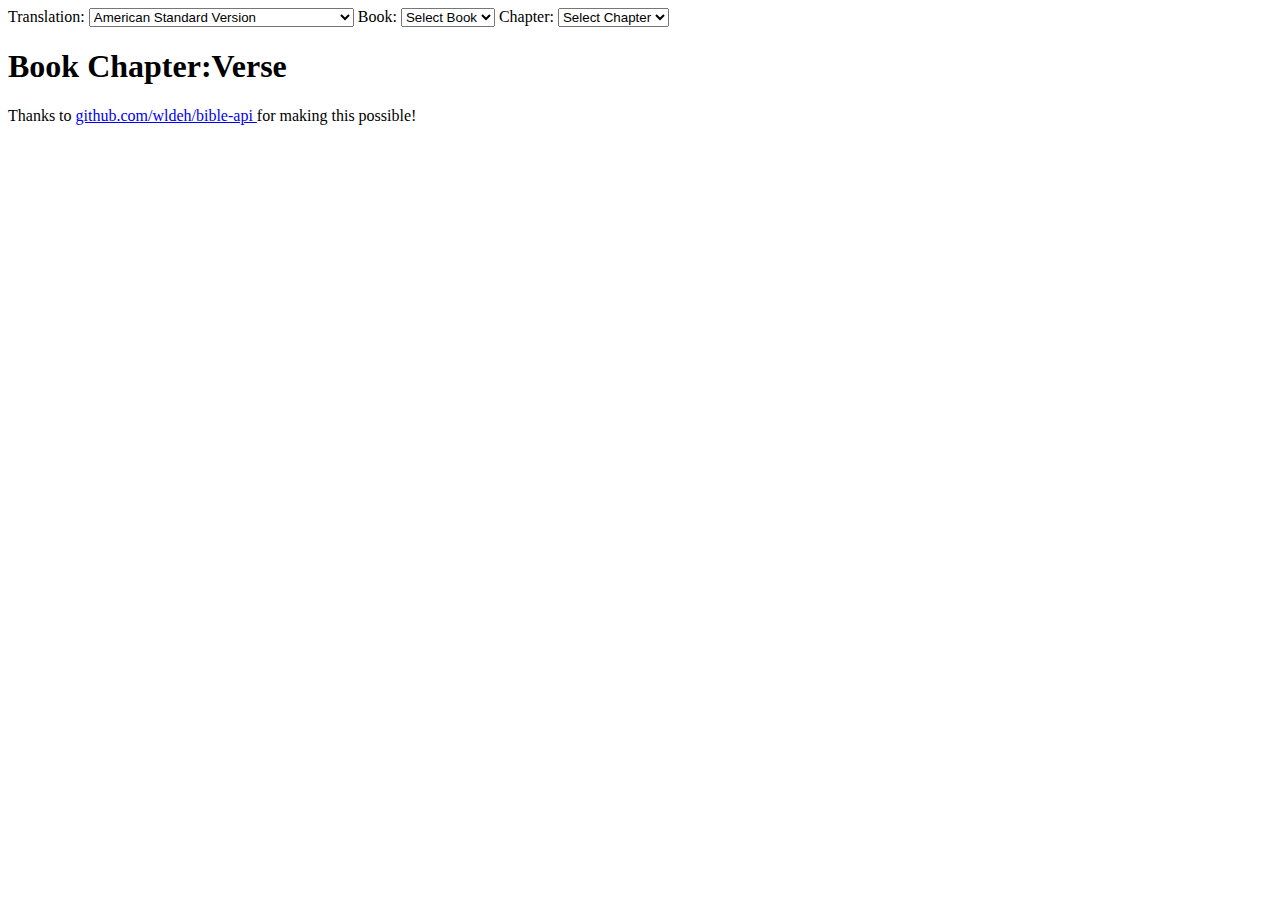
<file: INDEX.HTML>
<!DOCTYPE html>
<html lang="en">
<head>
    <meta charset="UTF-8">
    <meta name="viewport" content="width=device-width, initial-scale=1.0">
    <meta http-equiv="X-UA-Compatible" content="ie=edge">
    <title>My Web Page</title>
    <!-- Link to external CSS file or other head elements here -->
</head>
<body>
<label for="version">Translation:</label>
<select id="version" name="version">
	<option value='en-asv'>American Standard Version</option>
	<option value='en-t4t'>Translation for Translators</option>
	<option value='en-US-lxxup'>Brenton English Septuagint</option>
	<option value='en-fbv'>Free Bible Version (Thought for Thought)</option>
	<option value='en-bsb'>Berean Study Bible</option>
	<option value='en-webus'>World English Bible</option>
</select>

<label for="book">Book:</label>
<select id="book" name="book">
	<option value="">Select Book</option>
</select>


<label for="chapter">Chapter:</label>
<select id="chapter" name="chapter">
	<option value="">Select Chapter</option>
</select>

<h1>Book Chapter:Verse</h1>
<div id='bibleText'></div>

<script>
// Wait for the DOM to fully load
document.addEventListener('DOMContentLoaded', () => {
  // Function to fetch and load the Bible data from the JSON file
  function loadBibleData() {
    fetch('https://zach-and-mickey.github.io/bible-app/bible_books.json')  // Path to your JSON file
      .then(response => response.json())  // Parse the JSON response
      .then(bibleData => {
        // Call the function to populate dropdowns after the JSON is loaded
        populateBookDropdown(bibleData);
      })
      .catch(error => {
        console.error('Error loading Bible data:', error);
      });
  }

  // Function to populate the Book dropdown
  function populateBookDropdown(bibleData) {
    const bookDropdown = document.getElementById('book');
    for (const book in bibleData) {
      const option = document.createElement('option');
      option.value = book;
      option.textContent = book;
      bookDropdown.appendChild(option);
    }

    // Add event listener to update chapter dropdown when a book is selected
    bookDropdown.addEventListener('change', function () {
      const selectedBook = bookDropdown.value;
      const chapterDropdown = document.getElementById('chapter');

      // Clear previous chapter options
      chapterDropdown.innerHTML = '<option value="">Select Chapter</option>';

      if (selectedBook) {
        // Get the number of chapters for the selected book
        const numChapters = bibleData[selectedBook].chapters;

        // Populate chapter dropdown with options from 1 to the number of chapters
        for (let i = 1; i <= numChapters; i++) {
          const option = document.createElement('option');
          option.value = i;
          option.textContent = `Chapter ${i}`;
          chapterDropdown.appendChild(option);
        }
      }
    });
          // Add event listeners to update the Bible text when version, book, or chapter changes
          document.getElementById("version").addEventListener("change", updateBibleText);
          document.getElementById("book").addEventListener("change", updateBibleText);
          document.getElementById("chapter").addEventListener("change", updateBibleText);

          // Function to update Bible text
          function updateBibleText() {
            const version = document.getElementById("version").value;
            const book = document.getElementById("book").value;
            const chapter = document.getElementById("chapter").value;

            if (version && book && chapter) {
              searchBible(version, book, chapter); // Call the search function
            }
          }
  }

  // Load the Bible data on page load
  loadBibleData();
});

function searchBible(version, book, chapter) {
  // Using template literals with backticks
  fetch(`https://cdn.jsdelivr.net/gh/wldeh/bible-api/bibles/${version}/books/${book}/chapters/${chapter}.json`)
    .then((response) => response.json())
    .then((data) => {
      // Display the text content from the chapter
      const chapterText = data.text;
      console.log(chapterText);
      
      // Optionally, display the result on the webpage
      document.getElementById("bibleText").innerHTML = chapterText;
    })
    .catch((error) => {
      console.error("Error fetching Bible text:", error);
    });
}
</script>
<footer><p> Thanks to <a href="https://github.com/wldeh/bible-api" target='_blank'> github.com/wldeh/bible-api </a> for making this possible!</p>
</body>

</html>
</file>
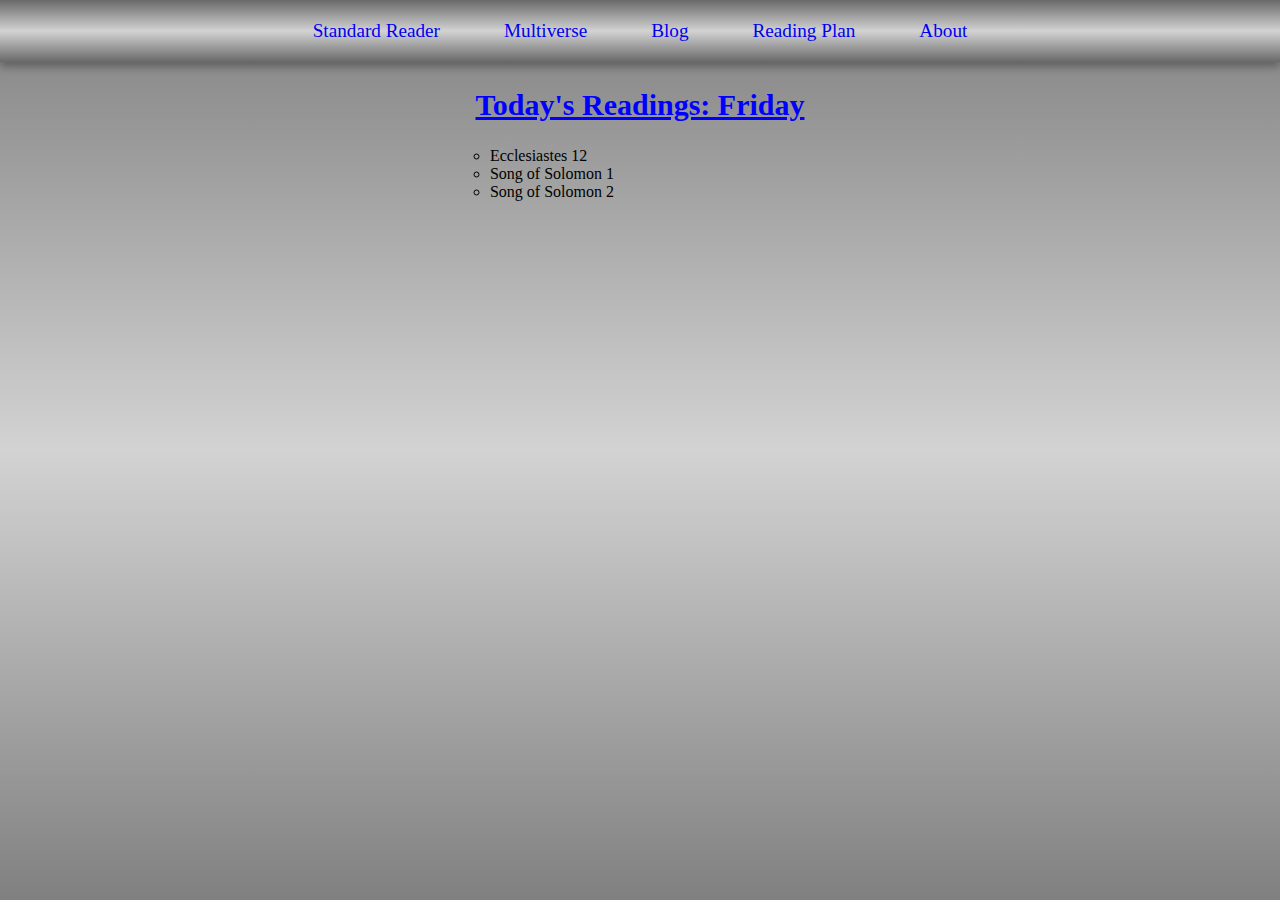
<file: PLAN.html>
<!DOCTYPE html>
<html lang="en">
<head>
    <meta charset="UTF-8">
    <meta name="viewport" content="width=device-width, initial-scale=1.0">
    <title>Bible Reading Plan</title>
    <link rel='stylesheet' href='styles.css'>  
</head>
<body>
  <header class='top-header'>
    <a href='index'>Standard Reader</a>
    <a href='multiverse'>Multiverse</a>
    <a href='https://zach-and-mickey.github.io/my-blog' target="blank">Blog</a>
    <a href='PLAN'>Reading Plan</a>
    <a href='about'>About</a>
  </header>
    <div id="readingPlan"></div>

<script>
// Function to get the current day of the year (1-based)
function getDayOfYear() {
    const today = new Date();
    const startOfYear = new Date(today.getFullYear(), 0, 0);
    const diff = today - startOfYear;
    return Math.floor(diff / (1000 * 60 * 60 * 24)); // Difference in days
}

// Function to get the current weekday (0 = Sunday, 6 = Saturday)
function getWeekday() {
    const today = new Date();
    return today.getDay(); // 0 is Sunday, 6 is Saturday
    console.log("Today: ",today);
}

// Function to calculate the number of Sundays that have passed up to today
function getNumSundays(dayOfYear) {
    return Math.floor((dayOfYear+2)/ 7);
}

// Function to fetch Bible data and calculate readings for the day
async function getBibleDataAndReadings() {
    try {
        // Fetch the Bible data from the JSON file
        const response = await fetch('books_with_chapters.json');
        const bibleData = await response.json();
        console.log(bibleData);
        
        // Get the current day of the year and weekday
        const dayOfYear = getDayOfYear();
        const weekday = getWeekday();
        
        // Calculate how many Sundays have passed up to today
        const numSundays = getNumSundays(dayOfYear);

        console.log("dayOfYear: ",dayOfYear);
        console.log("numSundays: ", numSundays);
        
        // Total chapters read until today:
        // 3 chapters for Monday through Saturday, 5 chapters for Sunday
        const chaptersRead = ((dayOfYear-1) - numSundays) * 3 + numSundays * 5;
        console.log("Chapters Read:", chaptersRead);
        
        // Ensure we don't go out of bounds of the Bible's chapters
        if (chaptersRead >= bibleData.length) {
            console.log("All chapters have been read!");
            return;
        }

        // How many chapters to read today based on the day of the week
        let chaptersPerDay = 3;
        if (weekday === 0) {  // Sunday (0 in JavaScript Date is Sunday)
            chaptersPerDay = 5;
        }
        
        // Calculate the starting chapter for today based on chapters read so far
        const startIndex = chaptersRead;
        
        // Calculate the end index for today's reading
        const endIndex = startIndex + chaptersPerDay;
        
        // Get the readings for today
        const readings = bibleData.slice(startIndex, endIndex);
        console.log("Readings: ", readings);
        
        // Now display today's reading
        displayTodayReading(readings);
    } catch (error) {
        console.error('Error fetching Bible data:', error);
    }
}

// Function to display today's reading plan
function displayTodayReading(readings) {
    const container = document.getElementById('readingPlan');
    container.innerHTML = ''; // Clear any previous plan

    let dayDiv = document.createElement('div');
    dayDiv.classList.add('day-plan');
    
    // Get the current day of the week
    const currentDay = new Date().toLocaleString('en-US', { weekday: 'long' });

    let dayHeader = document.createElement('h3');
    dayHeader.textContent = `Today's Readings: ${currentDay}`;
    dayDiv.appendChild(dayHeader);

    let ul = document.createElement('ul');
    readings.forEach(reading => {
        let li = document.createElement('li');
        li.textContent = `${reading.book} ${reading.Chapter}`;
        ul.appendChild(li);
    });

    dayDiv.appendChild(ul);
    container.appendChild(dayDiv);
}

// Call the function to get and display Bible readings
getBibleDataAndReadings();

</script>
</body>
</html>
</file>
<file: styles.css>
html,
body {
  margin: 0;
  padding: 0;
  width: 100%;
}
body {
  display: flex;
  flex-direction: column;
  justify-content: flex-start;
  align-items: center;
  min-height: 100vh;
  height: 100%;
  background-image: linear-gradient(gray, lightgray, gray);
}
.top-header {
  width: 100vw;
  display: flex;
  justify-content: center;
  align-items: center;
  box-sizing: border-box;
  padding: 20px 0 20px 0;
  box-shadow: 0 5px 8px rgba(0, 0, 0, 0.3);
  background-image: linear-gradient(dimgray, lightgray, dimgray);
}

/* Center the links horizontally in the top header */
.top-header a {
  text-decoration: none;
  margin: 0 2rem;
  font-size: clamp(0.75rem, 1.5vw, 3rem);
}

.top-header a:hover {
  text-decoration: underline;
}
.top-header a:active {
  color: red;
}
.top-header a:visited {
  color: #0000ee;
}
.bottom-header {
  background-color: #f1f1f1; /* Optional, just for better visibility */
  width: auto;
  min-width: 100vw;
  box-shadow: 0 5px 8px rgba(0, 0, 0, 0.3);
}
#multiverse-header {
  min-width: 100vw;
  width: auto;
  display: flex;
  justify-content: space-between;
}

#selection {
  display: flex; /* Use flexbox */
  justify-content: space-between; /* Distribute the items evenly */
  align-items: center; /* Align items vertically */
  gap: 10px; /* Optional: space between items */
  flex-wrap: nowrap; /* Prevent wrapping */
  /*   background-color: black; */
  border-radius: 25px;
}
#selection div {
  display: flex;
  flex-direction: column; /* Stack label and select vertically */
  align-items: center; /* Align the label and select to the left */
  margin: 0 1vw;
}

main {
  flex-grow: 1;
}
h1 {
  text-align: center;
  font-size: clamp(1rem, 1vw + 1rem, 4rem);
}
label {
  color: blue;
  font-size: clamp(0.75rem, 2vw, 3rem);
  margin: 1vh 1vw;
}

select {
  width: min-content;
  margin: 1vh;
  padding: 0.5rem; /* Added padding for better appearance */
  border-radius: 20px;
  text-align: center;
  font-size: clamp(0.5rem, 1vw, 2rem);
}

.bibleText {
  font-family: sans-serif;
  width: auto;
  font-size: clamp(1rem, 1vw, 3rem); /* Fluid font size */
  margin: 0 auto; /* Centered text box */
  padding: 0; /* Added padding for better readability */
  display: flex;
  flex-direction: column;
  align-items: center;
}
button {
  color: blue;
  font-size: clamp(1rem, 2vw, 2rem);
  border-radius: 20px;
  transition: 0.3s ease-in-out;
}
button:hover {
  background-color: gray;
}
/* <------------ Multiverse Styles ---------------> */
#version-buttons {
  display: flex;
  width: 60%;
  margin: auto;
  justify-content: space-between;
}
p {
  font-size: clamp(1rem, 1.5vw, 3rem);
  width: 75%;
  text-align: center;
}
#content {
  display: grid;
  grid-template-columns: repeat(2, 1fr); /* Default to 2 equal columns */
  gap: 10px;
  padding: 20px;
  width: 100vw; /* Make sure the content takes full width of the viewport */
  box-sizing: border-box; /* Include padding in width calculation */
  height: calc(
    100vh - 80px
  ); /* Fill remaining screen height below the header */
  text-align: center;
}

.version {
  padding: 20px;
  background-color: #f0f0f0;
  border: 1px solid #ccc;
  display: flex;
  justify-content: center;
  align-items: center;
  height: 100%; /* Make sure the content fills the height of each column */
}
.verse {
  height: 150px;
  overflow-y: auto;
  margin: 20px;
}
@media screen and (max-width: 768px) {
  .top-header {
    flex-direction: column;
    text-align: center;
    width: 100vw;
    gap: 10px;
    padding-bottom: 10px;
  }
  #selection {
    display: block;
    align-items: center;
    width: 100vw;
  }
#multiverse-header {
  min-width: 100vw;
  width: auto;
  display: flex;
  flex-direction:column;
  justify-content:center;
}
#multiverse-header div {
  display: flex;
  justify-content: center;
}
  select {
    width: 30vw; /* Ensure select elements take up full width in smaller screens */
    max-width: 300px; /* Optional: restrict max width */
  }
}
/* <------------ Reading Plan Styles ---------------> */
h3 {
  color: blue;
  margin: 2vw;
  font-size: clamp(10px, 3vw, 30px);
  text-decoration: underline;
}
ul {
  list-style: circle outside;
}
</file>
